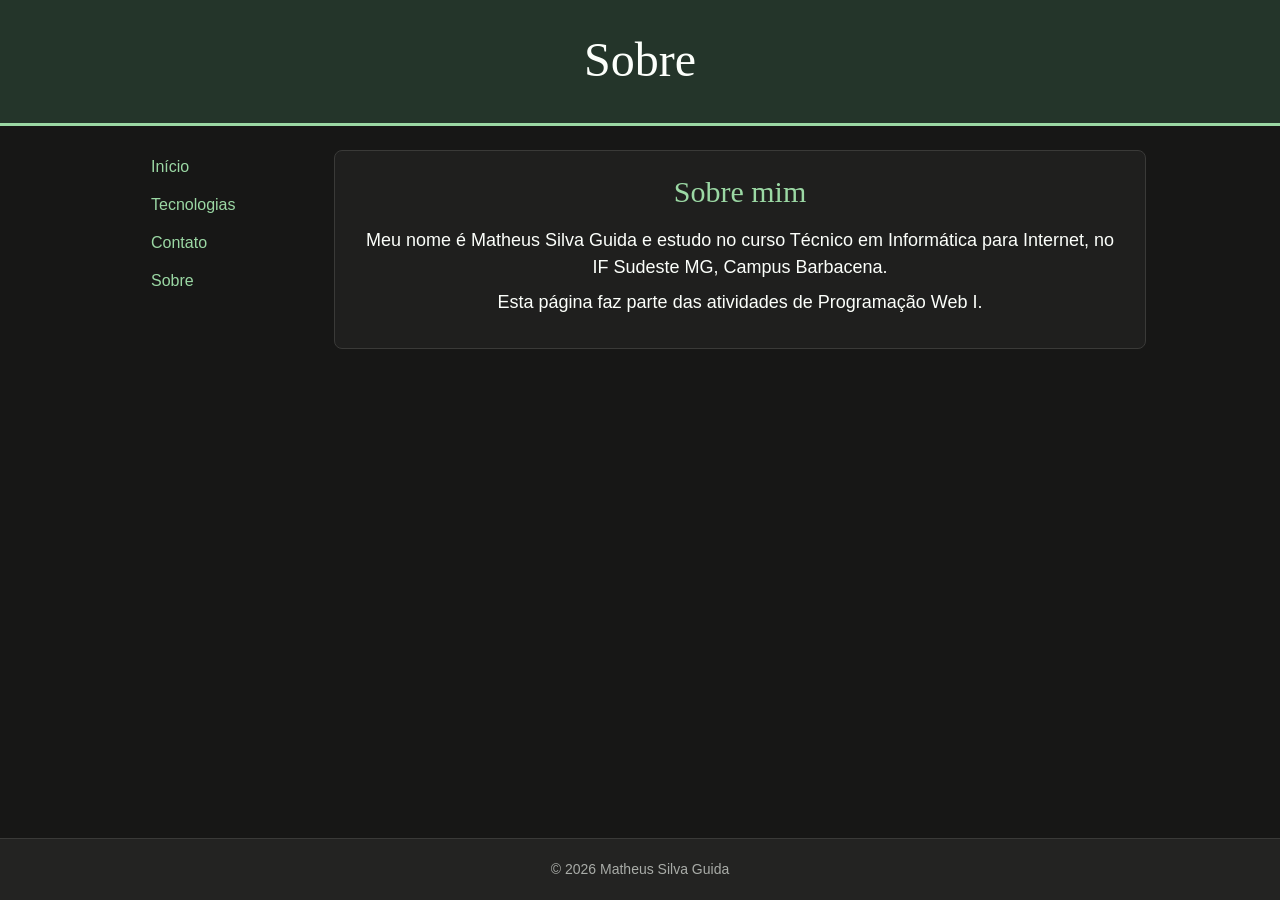
<file: Pasta Index/sobre.html>
<!doctype html>
<html lang="pt-BR">
<head>
	<meta charset="utf-8">
	<meta name="viewport" content="width=device-width, initial-scale=1">
	<title>Sobre | Trabalho</title>
	<link rel="stylesheet" href="style.css">
</head>
<body>
	<header>
		<h1>Sobre</h1>
	</header>

	<nav>
		<a href="index.html">Início</a>
		<a href="index.html#tecnologias">Tecnologias</a>
		<a href="index.html#contato">Contato</a>
		<a href="sobre.html">Sobre</a>
	</nav>

	<main>
		<section class="conteudo">
			<h2>Sobre mim</h2>
			<p>Meu nome é Matheus Silva Guida e estudo no curso Técnico em Informática para Internet, no IF Sudeste MG, Campus Barbacena.</p>
			<p>Esta página faz parte das atividades de Programação Web I.</p>
		</section>
	</main>

	<footer>
		<p>&copy; 2026 Matheus Silva Guida</p>
	</footer>
</body>
</html>
</file>
<file: Pasta Index/style.css>
* {
	box-sizing: border-box;
}

body {
	min-height: 100vh;
	margin: 0;
	display: grid;
	grid-template-columns: minmax(0, 1fr) 200px minmax(0, 860px) minmax(0, 1fr);
	grid-template-rows: auto 1fr auto;
	font-family: "Segoe UI", Arial, sans-serif;
	color: #fcfffb;
	background: #171716;
}

header {
	grid-column: 1 / -1;
	grid-row: 1;
	padding: 32px 24px 24px;
	text-align: center;
	background: #24352a;
	border-bottom: 3px solid #9bd8a4;
}

nav {
	grid-column: 2;
	grid-row: 2;
	position: sticky;
	top: 0;
	align-self: start;
	display: flex;
	flex-direction: column;
	gap: 4px;
	padding: 24px 0 24px 24px;
}

main {
	grid-column: 3;
	grid-row: 2;
	display: grid;
	grid-template-columns: minmax(0, 1fr);
	gap: 32px;
	align-content: start;
	padding: 24px;
}

footer {
	grid-column: 1 / -1;
	grid-row: 3;
	padding: 20px 24px;
	text-align: center;
	color: #a9aca8;
	background: #232322;
	border-top: 1px solid #3a3a38;
}

h1 {
	margin: 0 0 12px;
	font-family: Georgia, serif;
	font-size: 48px;
	font-weight: 500;
}

h2 {
	margin: 0 0 18px;
	font-family: Georgia, serif;
	font-size: 30px;
	font-weight: 500;
	color: #9bd8a4;
}

h3 {
	margin: 0;
	font-size: 18px;
}

p {
	margin: 8px 0;
	font-size: 18px;
	line-height: 1.5;
}

footer p {
	margin: 0;
	font-size: 14px;
}

nav a {
	display: block;
	padding: 8px 14px;
	color: #9bd8a4;
	text-decoration: none;
	border-left: 3px solid transparent;
}

nav a:hover {
	color: #fcfffb;
	border-left-color: #fcfffb;
}

.conteudo {
	padding: 24px;
	text-align: center;
	background: #1f1f1e;
	border: 1px solid #3a3a38;
	border-radius: 8px;
}

.foto {
	width: 160px;
	height: 160px;
	object-fit: cover;
	border: 3px solid #9bd8a4;
	border-radius: 50%;
}

.cards {
	display: grid;
	grid-template-columns: repeat(3, minmax(0, 1fr));
	gap: 16px;
	margin-top: 24px;
}

.card {
	--cor: #9bd8a4;
	display: flex;
	flex-direction: column;
	gap: 12px;
	padding: 20px;
	text-align: left;
	background: #232322;
	border: 1px solid #3a3a38;
	border-top: 3px solid var(--cor);
	border-radius: 8px;
}

.card p {
	margin: 0;
	font-size: 15px;
}

.destaque {
	grid-column: span 2;
}

.web {
	--cor: #9bd8a4;
}

.versao {
	--cor: #e0b36a;
}

.python {
	--cor: #7fb8e8;
}

.desenho {
	--cor: #d99bd8;
}

.jogos {
	--cor: #e88f8f;
}

.card-topo {
	display: flex;
	align-items: center;
	gap: 12px;
}

.icone {
	display: flex;
	align-items: center;
	justify-content: center;
	flex-shrink: 0;
	width: 40px;
	height: 40px;
	font-family: Consolas, monospace;
	font-weight: bold;
	color: var(--cor);
	border: 1px solid var(--cor);
	border-radius: 8px;
}

.tags {
	display: flex;
	flex-wrap: wrap;
	gap: 8px;
	margin: auto 0 0;
	padding: 0;
	list-style: none;
}

.tags li {
	padding: 4px 12px;
	font-size: 14px;
	color: var(--cor);
	border: 1px solid var(--cor);
	border-radius: 999px;
}

form {
	width: min(480px, 100%);
	margin: 0 auto;
	text-align: left;
}

fieldset {
	margin: 0 0 16px;
	padding: 16px;
	border: 1px solid #3a3a38;
	border-radius: 6px;
}

.dados {
	border-left: 4px solid #9bd8a4;
}

.recado {
	border-left: 4px solid #e0b36a;
}

legend {
	padding: 0 8px;
	font-size: 18px;
}

.dados legend {
	color: #9bd8a4;
}

.recado legend {
	color: #e0b36a;
}

label {
	display: block;
	margin-bottom: 4px;
}

input,
textarea {
	display: block;
	width: 100%;
	margin-bottom: 14px;
	padding: 8px 10px;
	font: inherit;
	color: inherit;
	background: #232322;
	border: 1px solid #3a3a38;
	border-radius: 4px;
}

input:focus,
textarea:focus {
	outline: none;
	border-color: #9bd8a4;
}

textarea {
	min-height: 120px;
	resize: vertical;
}

.botoes {
	display: flex;
	gap: 12px;
}

button {
	padding: 8px 20px;
	font: inherit;
	color: #171716;
	background: #9bd8a4;
	border: 1px solid #9bd8a4;
	border-radius: 4px;
	cursor: pointer;
}

button:hover {
	background: #fcfffb;
	border-color: #fcfffb;
}

button[type="reset"] {
	color: #fcfffb;
	background: transparent;
	border-color: #3a3a38;
}

button[type="reset"]:hover {
	border-color: #fcfffb;
}

@media (max-width: 900px) {
	.cards {
		grid-template-columns: repeat(2, minmax(0, 1fr));
	}
}

@media (max-width: 700px) {
	body {
		grid-template-columns: minmax(0, 1fr);
		grid-template-rows: auto auto 1fr auto;
	}

	nav {
		grid-column: 1;
		position: static;
		flex-direction: row;
		flex-wrap: wrap;
		justify-content: center;
		padding: 12px 24px 0;
	}

	nav a {
		border-left: 0;
		border-bottom: 3px solid transparent;
	}

	nav a:hover {
		border-bottom-color: #fcfffb;
	}

	main {
		grid-column: 1;
		grid-row: 3;
	}

	footer {
		grid-row: 4;
	}
}

@media (max-width: 460px) {
	.cards {
		grid-template-columns: minmax(0, 1fr);
	}

	.destaque {
		grid-column: auto;
	}
}
</file>
